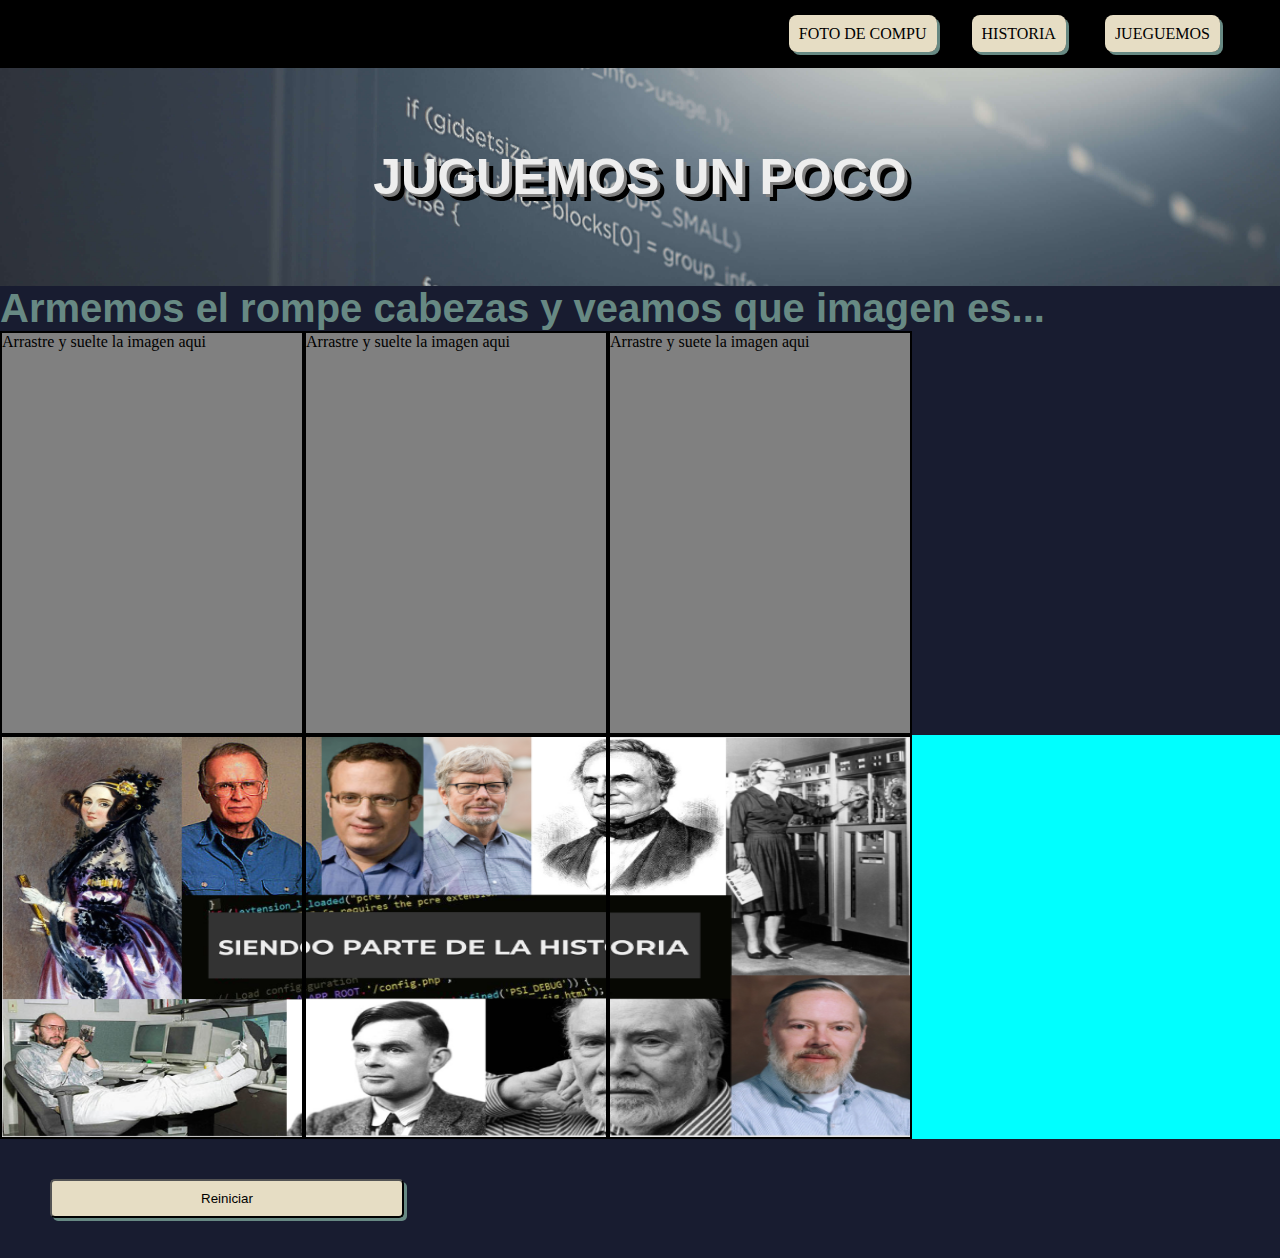
<file: Games.html>
<!DOCTYPE html>
<html lang="en">
<head>
    <meta charset="UTF-8">
    <meta http-equiv="X-UA-Compatible" content="IE=edge">
    <meta name="viewport" content="width=device-width, initial-scale=1.0">
    <title>Document</title>
    <link rel="stylesheet" href="./estilogames.css">
</head>
<body>
    <!--INICIO SECCION NAV-->
    <header>
        <nav>
            <div><a href="./index.html">foto de compu</a>
            </div>
    
            <div>
           
                <a href="./Historia.html"> historia</a> 
                <a href="./Games.html"> jueguemos</a>
            </div>
        </nav>
    
    </header>
    <!--FIN SECCION NAV-->

    <!--INICIO SECCION MENU-->
            <div class="conteiner">
                <h1>juguemos un poco</h1>
            </div>
    <!--FIN SECCION MENU-->

    <!--INICIO SECCION MAIN-->
    
            <div class="juegos">
                <h2>Armemos el rompe cabezas y veamos que imagen es...</h2>
            </div>
    
<main>
        
            
            <div class="cuadroUno">
                <p>Arrastre y suelte la imagen aqui</p>
            </div>

            <div class="cuadroDos">
                <p>Arrastre y suelte la imagen aqui</p>
            </div>

            <div class="cuadroTres">
                <p>Arrastre y suete la imagen aqui</p>
               </div>
</main>

        <div class="seccionImagenes"> 
        
               <img src="./Imagenesjc/Rompe1.png" alt="imagenUno" ondragstart="inicioDeArrastre()" ondrag="enMovimiento()">
               <img src="./Imagenesjc/rompe2.png" alt="imagenDos">
               <img src="./Imagenesjc/Rompe3.png" alt="imagenTres">
        </div>
        <div class="botonReinicio">
            <button>Reiniciar</button>
        </div>
    
<!--FIN SECCION MAIN-->
    <script src="./scriptgames.js"></script>
</body>
</html>
</file>
<file: estilogames.css>
*{
    margin: 0;
    padding: 0;
}
/*INICIO SECCION NAV*/

nav{
    display: flex;
    background-color: black;
    justify-content: right;
    padding: 25px 25px;
    text-transform: uppercase;
    /*text-decoration: none;*/
}

a{
    border: 1px;
    border-radius: 8px;
    font-size: 16px;
    text-transform: uppercase;
    background-color: rgb(230,221,196);
    padding: 10px 10px;
    margin-right: 35px;
    text-decoration: none;
    color: black;
    box-shadow: 3px 3px 0px rgb(103, 137, 131);
}
    button:hover{
    cursor: pointer;
    }
/*FIN SECCION NAV*/

/*INICIO SECCION MENU*/
.conteiner{
    background-image: url("./Imagenesjc/codigo.jpg");
    background-size: cover;
    background-attachment: fixed;

} 

h1{
    text-transform: uppercase;
    font-size: 50px;
    font-family: 'Lucida Sans', 'Lucida Sans Regular', 'Lucida Grande', 'Lucida Sans Unicode', Geneva, Verdana, sans-serif;
    padding: 80px 80px;
    text-align: center;
    color: rgb(238, 238, 238);
    text-shadow: 3px 3px 0px gray,
                    7px 7px 0px black;
}
/*FIN SECCION MENU*/

/*INICIO SECCION MAIN*/
.juegos{
    display: flex;
    background-color: rgb(24, 28, 48);
}

h2{
    color: rgb(103, 137, 131);
    text-align: center;
    font-size: 40px;
    font-family: 'Lucida Sans', 'Lucida Sans Regular', 'Lucida Grande', 'Lucida Sans Unicode', Geneva, Verdana, sans-serif;
}
main{
    display: flex;
    background-color: rgb(24, 28, 48);

}
.cuadroUno{
    background-color: grey;
    width: 300px;
    height: 400px;
    border: 2px solid black;
}
.cuadroDos{
    background-color: grey;
    width: 300px;
    height: 400px;
    border: 2px solid black;
    }
.cuadroTres{
        background-color: grey;
        width: 300px;
        height: 400px;
        border: 2px solid black;
        }
.seccionImagenes{
    display: flex ;
    background-color: aqua;
}
img{
    width: 300px;
    height: 400px;
    border: 2px solid black;
}
.botonReinicio{
    display: flex;
    padding: 40px 50px;
    background-color: rgb(24, 28, 48);
    /*color: rgb(230,221,196);*/
}
button{
    width: 30%;
    padding: 10px;
    background-color: rgb(230,221,196);
    border-radius: 5px;
    box-shadow: 3px 3px 0px rgb(103, 137, 131);
    align-items: center;
    justify-self: center;

}  

/*FIN SECCION MAIN*/
</file>
